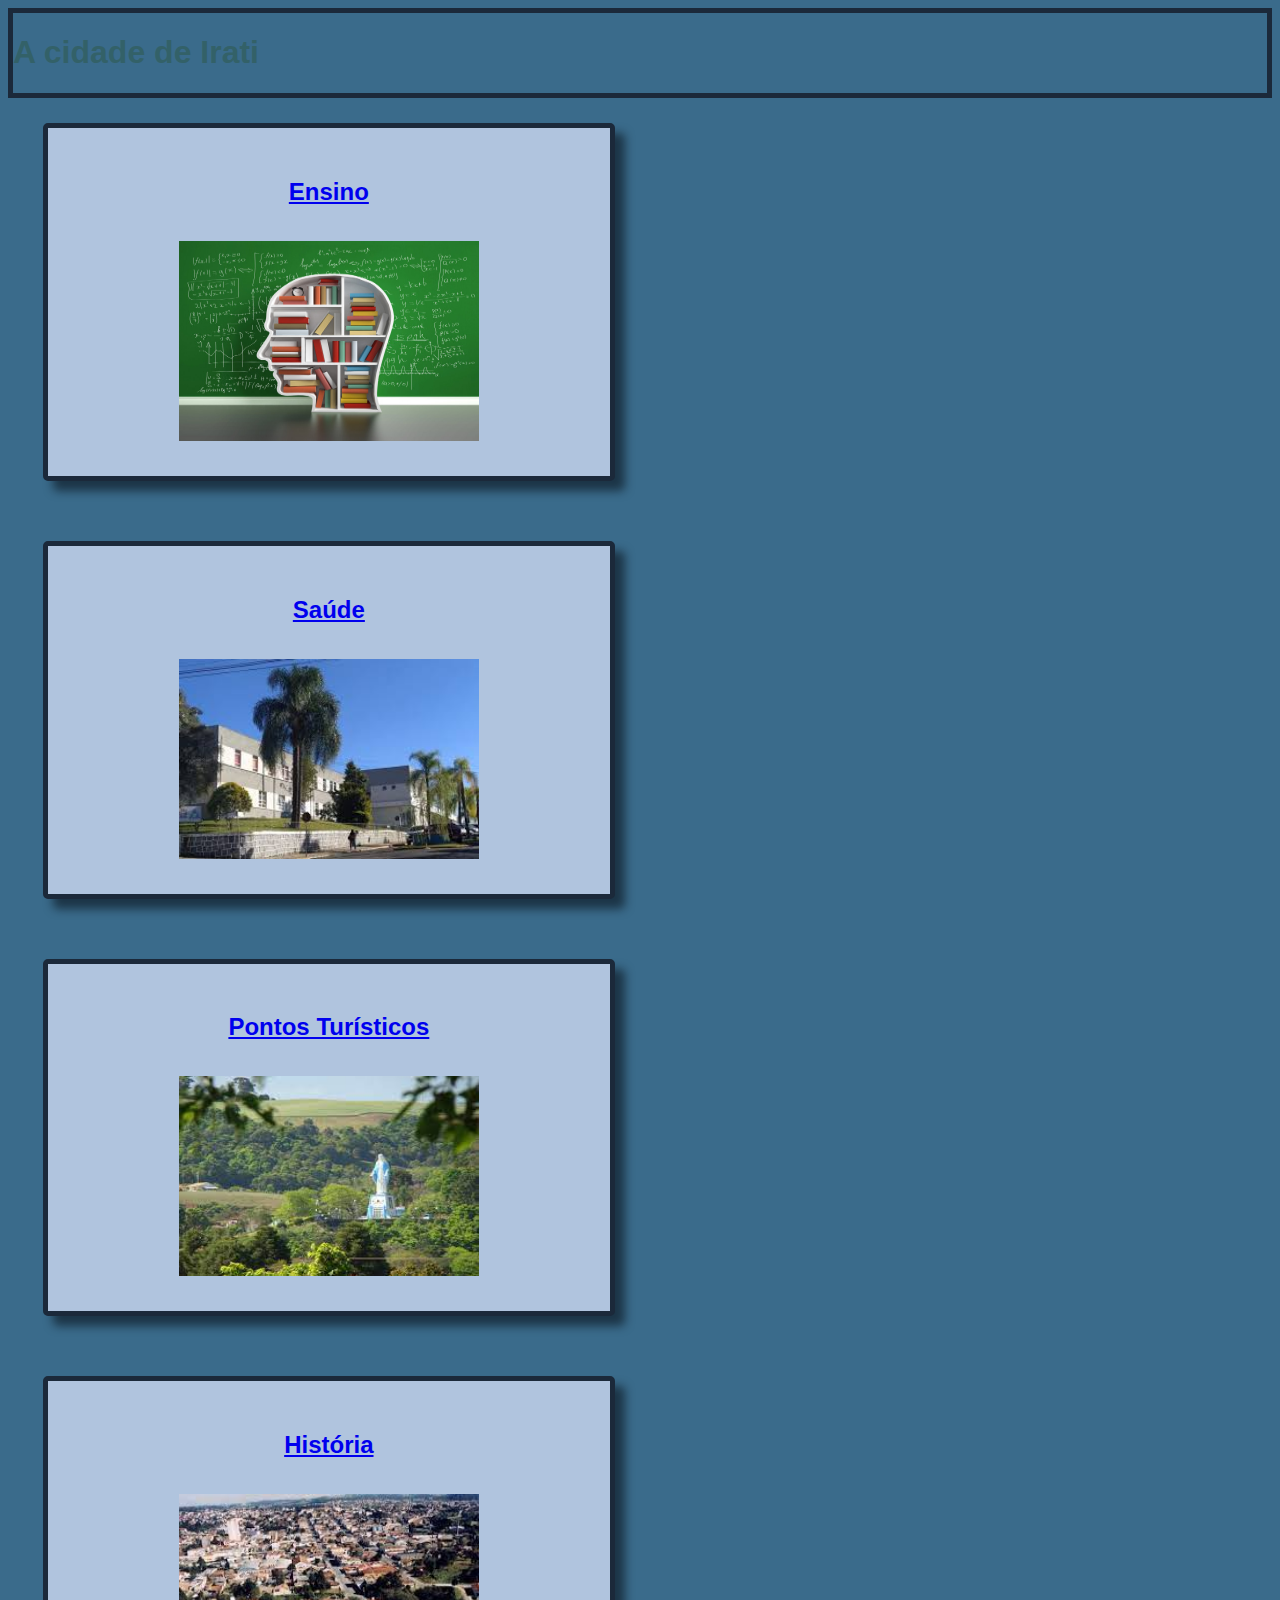
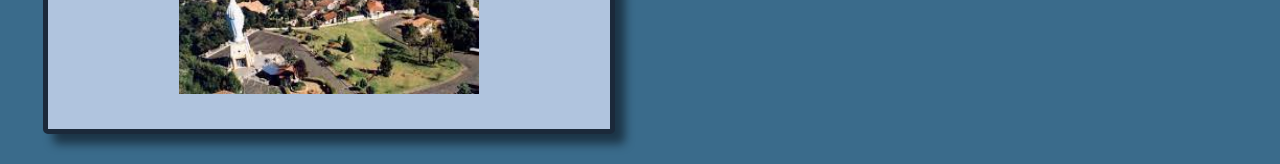
<file: index.html>
<!DOCTYPE html>
<html lang="en">
<head>
    <meta charset="UTF-8">
    <meta http-equiv="X-UA-Compatible" content="IE=edge">
    <meta name="viewport" content="width=device-width, initial-scale=1.0">
    <title>IRATI</title>
    <link rel="stylesheet" href="css/Irati_estlio.css">
</head>
<body>  
   <div class="principal">
       <h1>A cidade de Irati</h1>
    <div class="conteudo lateral">
      <h2><a href="ensino.html">Ensino</a></h2>
        <figure>
            <img src="img-Irati/educacao.jpg" width="300px" height="200px">
        </figure>
    </div>
    
    <div class="conteudo central">
      <h2><a href="saúde.html">Saúde</a></h2>
      <figure>
        <img src="img-Irati/saude.jpg" width="300px" height="200px">
    </figure>
    </div>
    
    <div class="conteudo lateral">
      <h2><a href="Pontos_Turisticos.html">Pontos Turísticos</a></h2>
      <figure>
        <img src="img-Irati/pontoturistico.jpg" width="300px" height="200px">
    </figure>
    </div>
    <div class="conteudo central">
        <h2><a href="historia.html">História</a></h2>
        <figure>
            <img src="img-Irati/historia.jpg" width="300px" height="200px">
        </figure>
      </div>
  </div>
  


</body>
</html>
</file>
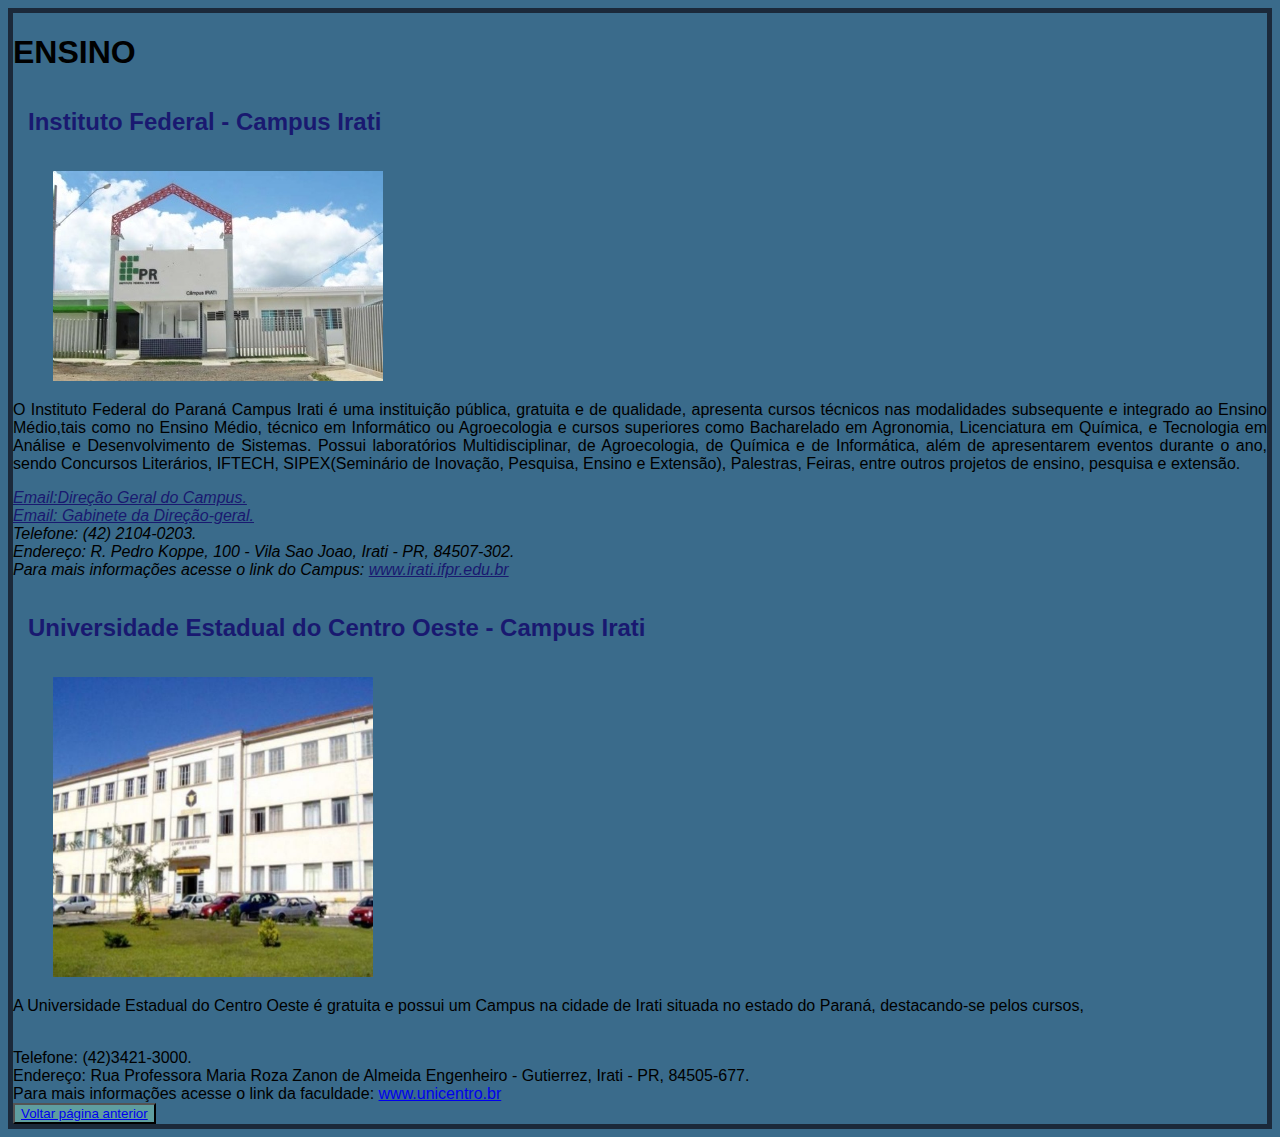
<file: ensino.html>
<!DOCTYPE html>
<html lang="en">
<head>
    <meta charset="UTF-8">
    <meta http-equiv="X-UA-Compatible" content="IE=edge">
    <meta name="viewport" content="width=device-width, initial-scale=1.0">
    <title>ENSINO</title>
    
    <link rel="stylesheet" href="css/Irati_estlio.css">
</head>
<body>
        <h1>ENSINO</h1>

        <h2><a name="IFPR">Instituto Federal - Campus Irati</h2>
            <figure>
                <img src="img-Irati/ifpr.jpg">
            </figure>
        <p>O Instituto Federal do Paraná Campus Irati é uma instituição pública, gratuita e de qualidade, apresenta cursos técnicos nas modalidades subsequente e integrado ao Ensino Médio,tais como no Ensino Médio, técnico em Informático ou Agroecologia e cursos superiores como Bacharelado em Agronomia, Licenciatura em Química, e Tecnologia em Análise e Desenvolvimento de Sistemas. Possui laboratórios Multidisciplinar, de Agroecologia, de Química e de Informática, além de apresentarem eventos durante o ano, sendo Concursos Literários, IFTECH, SIPEX(Seminário de Inovação, Pesquisa, Ensino e Extensão), Palestras, Feiras, entre outros projetos de ensino, pesquisa e extensão.</p>
        <address>
            <a href="mailto:direcaogeral.irati@ifpr.edu.br">Email:Direção Geral do Campus.</a>
            <br><a href="mailto:gabinetedg.irati@ifpr.edu.br">Email: Gabinete da Direção-geral.</a>
            <br>Telefone: (42) 2104-0203.
            <br>Endereço: R. Pedro Koppe, 100 - Vila Sao Joao, Irati - PR, 84507-302.
            <br>Para mais informações acesse o link do Campus: <a href="https://irati.ifpr.edu.br/" target="blank">www.irati.ifpr.edu.br</a>
        </address>

        <h2><a name="UNICENTRO">Universidade Estadual do Centro Oeste - Campus Irati</h2> 
            <figure>
                <img src="img-Irati/Unicentro.jpg" height="300" width="320">
            </figure>
        <p>A Universidade Estadual do Centro Oeste é gratuita e possui um Campus na cidade de Irati situada no estado do Paraná, destacando-se pelos cursos, </p>
        
        <adress>
            <br>Telefone: (42)3421-3000.
            <br>Endereço: Rua Professora Maria Roza Zanon de Almeida Engenheiro - Gutierrez, Irati - PR, 84505-677. 
            <br>Para mais informações acesse o link da faculdade: 
            <a href="https://www3.unicentro.br/irati/" target="black">www.unicentro.br</a>
        </adress>


        <br><button><a href="index.html">Voltar página anterior</a></button>
</body>
</html>
</file>
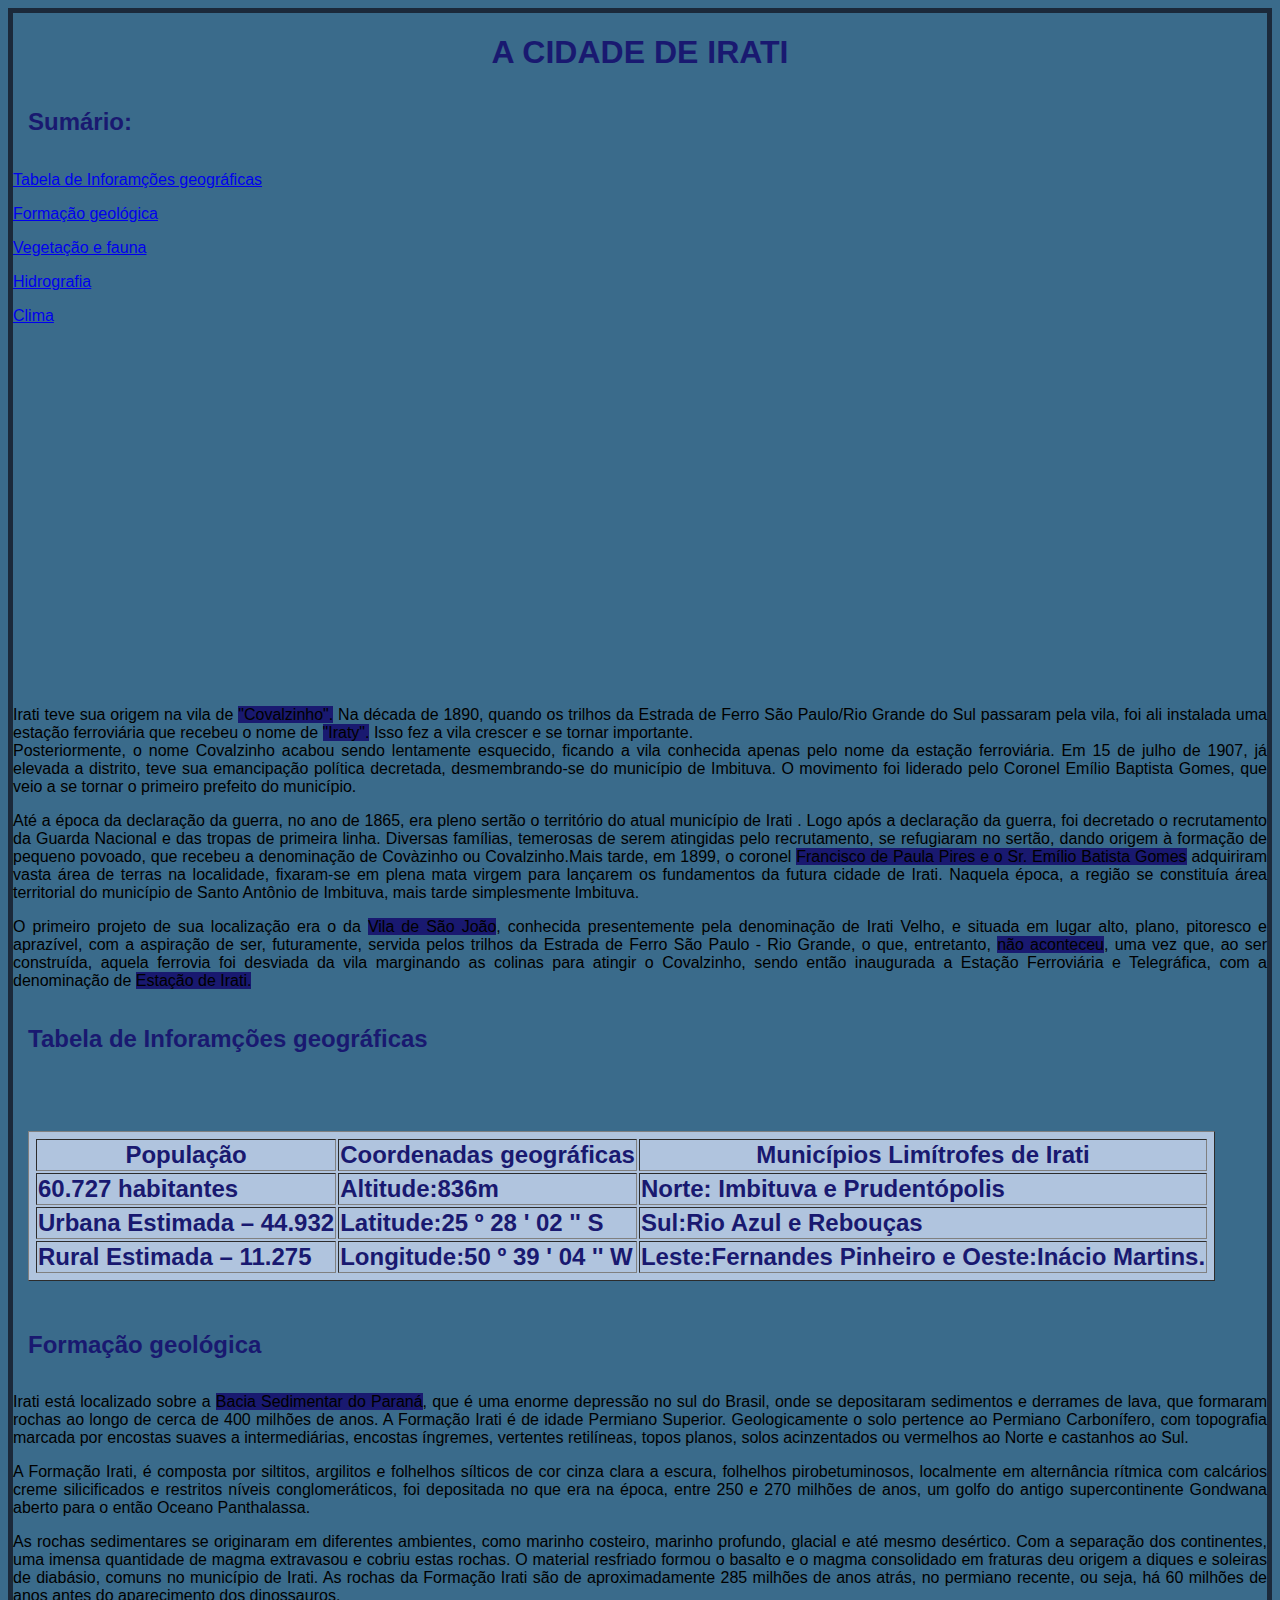
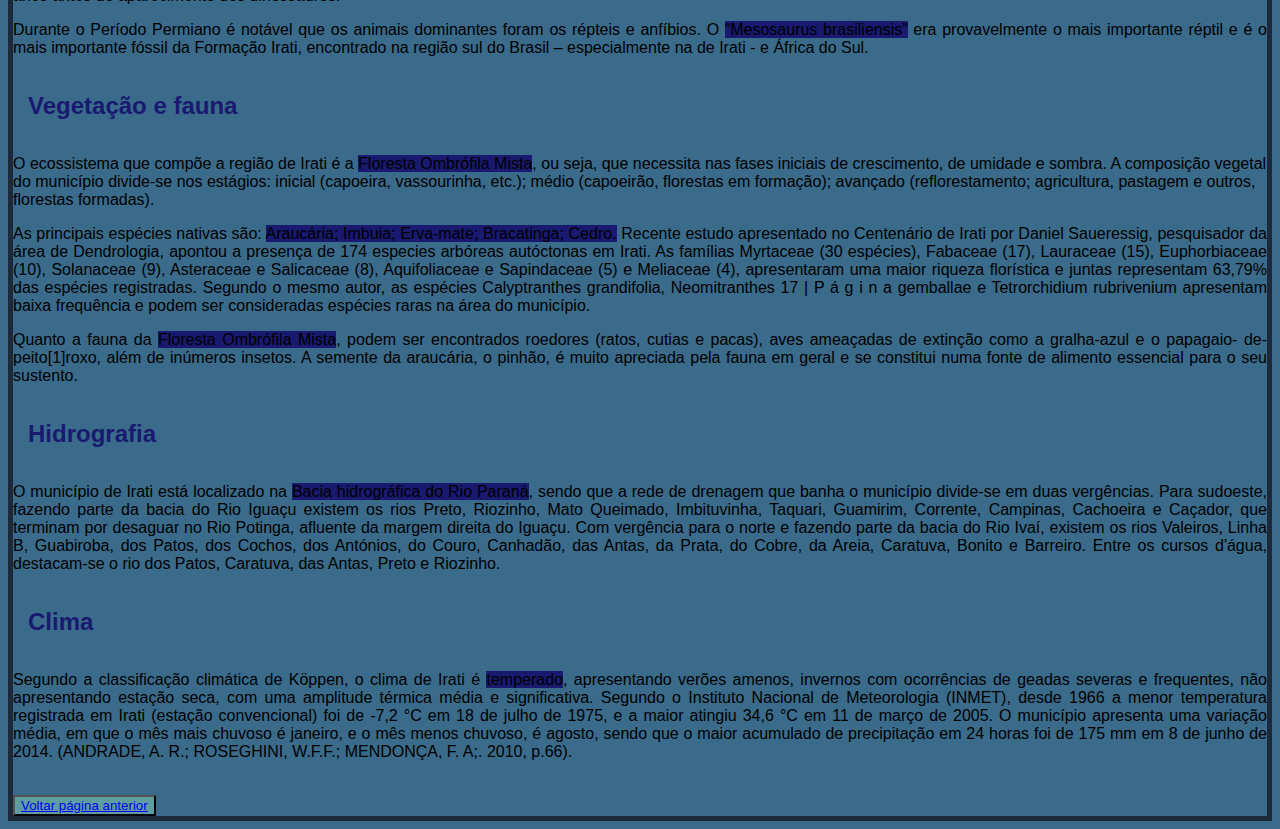
<file: historia.html>
<!DOCTYPE html>
<html lang="en">
<head>
    <meta charset="UTF-8">
    <meta http-equiv="X-UA-Compatible" content="IE=edge">
    <meta name="viewport" content="width=device-width, initial-scale=1.0">
    <title>História</title>

    <link rel="stylesheet" href="css/Irati_estlio.css">
   
</head>
<body>
    <h1 id="principal">A CIDADE DE IRATI</h1>
        <h2>Sumário:</h2>
        <p><a href=#TABELA>Tabela de Inforamções geográficas</a> </p>
        <p><a href=#FG>Formação geológica</a></p>
        <p><a href=#VF>Vegetação e fauna</a></p>
        <p><a href=#H>Hidrografia</a></p>
        <p><a href=#C>Clima</a></p>
        
    
        <iframe width="560" height="315" src="https://www.youtube.com/embed/VcegkE6JoJs" title="YouTube video player" frameborder="0" allow="accelerometer; autoplay; clipboard-write; encrypted-media; gyroscope; picture-in-picture" allowfullscreen></iframe>
        <p>Irati teve sua origem na vila de <span>"Covalzinho".</span> Na década de 1890, quando os trilhos da Estrada de Ferro São Paulo/Rio Grande do Sul passaram pela vila, foi ali instalada uma estação ferroviária que recebeu o nome de <span>"Iraty".</span> Isso fez a vila crescer e se tornar importante. <br>Posteriormente, o nome Covalzinho acabou sendo lentamente esquecido, ficando a vila conhecida apenas pelo nome da estação ferroviária. Em 15 de julho de 1907, já elevada a distrito, teve sua emancipação política decretada, desmembrando-se do município de Imbituva. O movimento foi liderado pelo Coronel Emílio Baptista Gomes, que veio a se tornar o primeiro prefeito do município.</p>
        <p>Até a época da declaração da guerra, no ano de 1865, era pleno sertão o território do atual município de Irati . Logo após a declaração da guerra, foi decretado o recrutamento da Guarda Nacional e das tropas de primeira linha. Diversas famílias, temerosas de serem atingidas pelo recrutamento, se refugiaram no sertão, dando origem à formação de pequeno povoado, que recebeu a denominação de Covàzinho ou Covalzinho.Mais tarde, em 1899, o coronel <span>Francisco de Paula Pires e o Sr. Emílio Batista Gomes</span> adquiriram vasta área de terras na localidade, fixaram-se em plena mata virgem para lançarem os fundamentos da futura cidade de Irati. Naquela época, a região se constituía área territorial do município de Santo Antônio de Imbituva, mais tarde simplesmente lmbituva.</p>
        <p>O primeiro projeto de sua localização era o da <span>Vila de São João</span>, conhecida presentemente pela denominação de Irati Velho, e situada em lugar alto, plano, pitoresco e aprazível, com a aspiração de ser, futuramente, servida pelos trilhos da Estrada de Ferro São Paulo - Rio Grande, o que, entretanto, <span>não aconteceu</span>, uma vez que, ao ser construída, aquela ferrovia foi desviada da vila marginando as colinas para atingir o Covalzinho, sendo então inaugurada a Estação Ferroviária e Telegráfica, com a denominação de <span>Estação de Irati.</span></p>

        <h2><a name="TABELA"></a>Tabela de Inforamções geográficas<h2>
        <table border="1">
                <tr>
                    <th>População</th>
                    <th>Coordenadas geográficas</th>
                    <th>Municípios Limítrofes de Irati</th>
                </tr>
                <tr>
                    <td>60.727 habitantes</td>
                    <td>Altitude:836m</td>
                    <td>Norte: Imbituva e Prudentópolis</td>
                </tr>
                <tr>
                    <td>Urbana Estimada – 44.932</td>
                    <td>Latitude:25 º 28 ' 02 '' S</td>
                    <td>Sul:Rio Azul e Rebouças</td>
                </tr>
                <tr>
                        <td>Rural Estimada – 11.275</td>
                        <td>Longitude:50 º 39 ' 04 '' W</td>
                        <td>Leste:Fernandes Pinheiro e Oeste:Inácio Martins.</td>
                    </tr>
            </table>

            <h2><a name="FG"></a>Formação geológica</h2>
            <p>Irati está localizado sobre a <span>Bacia Sedimentar do Paraná</span>, que é uma enorme depressão no sul do Brasil, onde se depositaram sedimentos e derrames de lava, que formaram rochas ao longo de cerca de 400 milhões de anos. A Formação Irati é de idade Permiano Superior. Geologicamente o solo pertence ao Permiano Carbonífero, com topografia marcada por encostas suaves a intermediárias, encostas íngremes, vertentes retilíneas, topos planos, solos acinzentados ou vermelhos ao Norte e castanhos ao Sul.

            <p>A Formação Irati, é composta por siltitos, argilitos e folhelhos sílticos de cor cinza clara a escura, folhelhos pirobetuminosos, localmente em alternância rítmica com calcários creme silicificados e restritos níveis conglomeráticos, foi depositada no que era na época, entre 250 e 270 milhões de anos, um golfo do antigo supercontinente Gondwana aberto para o então Oceano Panthalassa.
                
            <p>As rochas sedimentares se originaram em diferentes ambientes, como marinho costeiro, marinho profundo, glacial e até mesmo desértico. Com a separação dos continentes, uma imensa quantidade de magma extravasou e cobriu estas rochas. O material resfriado formou o basalto e o magma consolidado em fraturas deu origem a diques e soleiras de diabásio, comuns no município de Irati. As rochas da Formação Irati são de aproximadamente 285 milhões de anos atrás, no permiano recente, ou seja, há 60 milhões de anos antes do aparecimento dos dinossauros.
                
            <p> Durante o Período Permiano é notável que os animais dominantes foram os répteis e anfíbios. O <span>“Mesosaurus brasiliensis”</span> era provavelmente o mais importante réptil e é o mais importante fóssil da Formação Irati, encontrado na região sul do Brasil – especialmente na de Irati - e África do Sul.</p>

            <h2><a name="VF"></a>Vegetação e fauna</h2>
            <p></p>O ecossistema que compõe a região de Irati é a <span>Floresta Ombrófila Mista</span>, ou seja, que necessita nas fases iniciais de crescimento, de umidade e sombra. A composição vegetal do município divide-se nos estágios: inicial (capoeira, vassourinha, etc.); médio (capoeirão, florestas em formação); avançado (reflorestamento; agricultura, pastagem e outros, florestas formadas).</p>

            <p>As principais espécies nativas são: <span>Araucária; Imbuia; Erva-mate; Bracatinga; Cedro.</span> Recente estudo apresentado no Centenário de Irati por Daniel Saueressig, pesquisador da área de Dendrologia, apontou a presença de 174 especies arbóreas autóctonas em Irati. As famílias Myrtaceae (30 espécies), Fabaceae (17), Lauraceae (15), Euphorbiaceae (10), Solanaceae (9), Asteraceae e Salicaceae (8), Aquifoliaceae e Sapindaceae (5) e Meliaceae (4), apresentaram uma maior riqueza florística e juntas representam 63,79% das espécies registradas. Segundo o mesmo autor, as espécies Calyptranthes grandifolia, Neomitranthes 17 | P á g i n a gemballae e Tetrorchidium rubrivenium apresentam baixa frequência e podem ser consideradas espécies raras na área do município.</p>
            
            <p>Quanto a fauna da <span>Floresta Ombrófila Mista</span>, podem ser encontrados roedores (ratos, cutias e pacas), aves ameaçadas de extinção como a gralha-azul e o papagaio- de-peito[1]roxo, além de inúmeros insetos. A semente da araucária, o pinhão, é muito apreciada pela fauna em geral e se constitui numa fonte de alimento essencial para o seu sustento.</p>

            <h2><a name="H"></a>Hidrografia</h2>
            <p>O município de Irati está localizado na <span>Bacia hidrográfica do Rio Paraná</span>, sendo que a rede de drenagem que banha o município divide-se em duas vergências. Para sudoeste, fazendo parte da bacia do Rio Iguaçu existem os rios Preto, Riozinho, Mato Queimado, Imbituvinha, Taquari, Guamirim, Corrente, Campinas, Cachoeira e Caçador, que terminam por desaguar no Rio Potinga, afluente da margem direita do Iguaçu. Com vergência para o norte e fazendo parte da bacia do Rio Ivaí, existem os rios Valeiros, Linha B, Guabiroba, dos Patos, dos Cochos, dos Antónios, do Couro, Canhadão, das Antas, da Prata, do Cobre, da Areia, Caratuva, Bonito e Barreiro. Entre os cursos d'água, destacam-se o rio dos Patos, Caratuva, das Antas, Preto e Riozinho.</p>

            <h2><a name="C"></a>Clima</h2>
            <p>Segundo a classificação climática de Köppen, o clima de Irati é <span>temperado</span>, apresentando verões amenos, invernos com ocorrências de geadas severas e frequentes, não apresentando estação seca, com uma amplitude térmica média e significativa. Segundo o Instituto Nacional de Meteorologia (INMET), desde 1966 a menor temperatura registrada em Irati (estação convencional) foi de -7,2 °C em 18 de julho de 1975, e a maior atingiu 34,6 °C em 11 de março de 2005. O município apresenta uma variação média, em que o mês mais chuvoso é janeiro, e o mês menos chuvoso, é agosto, sendo que o maior acumulado de precipitação em 24 horas foi de 175 mm em 8 de junho de 2014. (ANDRADE, A. R.; ROSEGHINI, W.F.F.; MENDONÇA, F. A;. 2010, p.66).</p>

    <br><button><a href="index.html">Voltar página anterior</a></button>
    
</body>
</html>
</file>
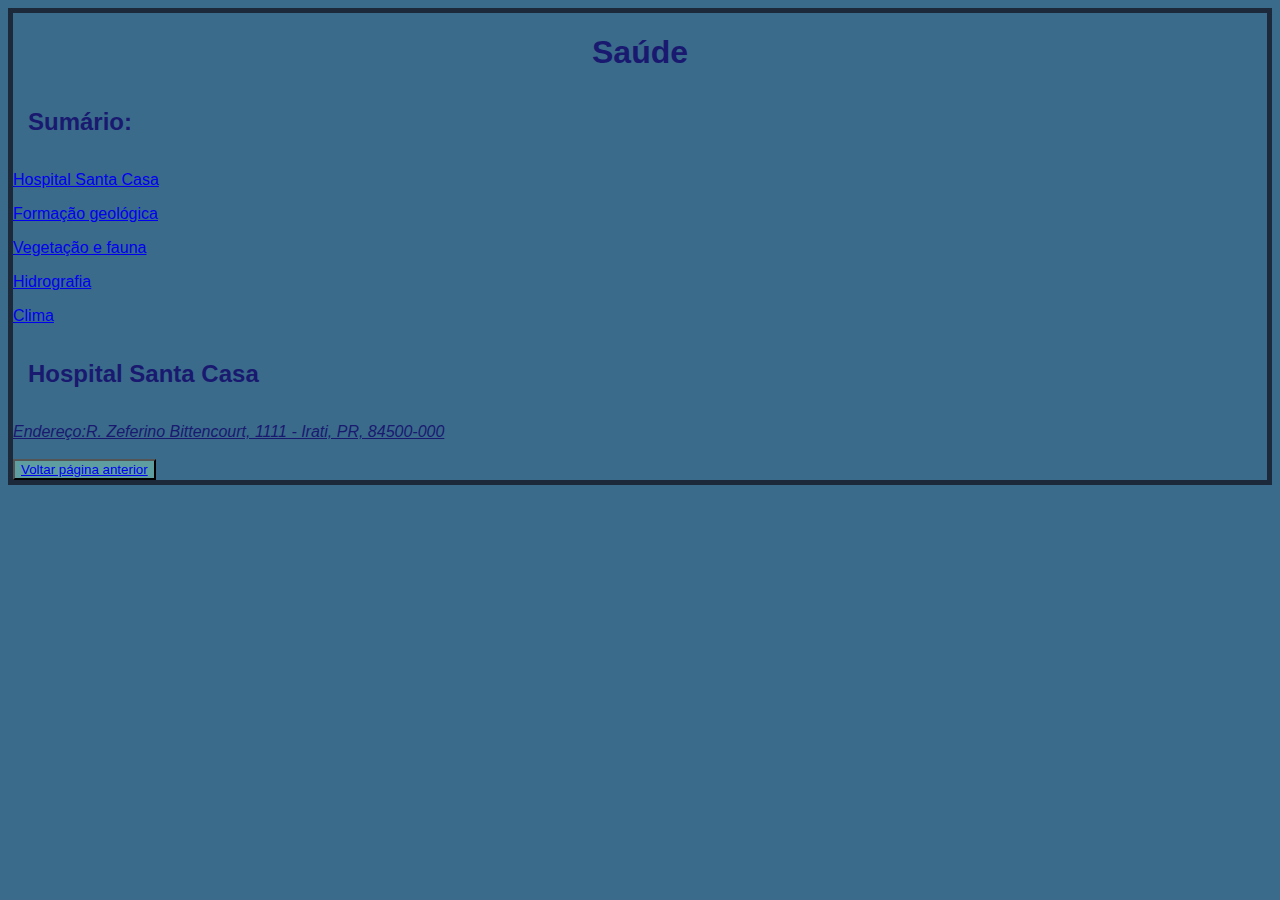
<file: saúde.html>
<!DOCTYPE html>
<html lang="en">
<head>
    <meta charset="UTF-8">
    <meta http-equiv="X-UA-Compatible" content="IE=edge">
    <meta name="viewport" content="width=device-width, initial-scale=1.0">
    <title>Saúde</title>
    <link rel="stylesheet" href="css/Irati_estlio.css">
</head>
<body>
    <h1 id="principal">Saúde</h1>
    <h2>Sumário:</h2>
        <p><a href=#SC>Hospital Santa Casa</a> </p>
        <p><a href=#FG>Formação geológica</a></p>
        <p><a href=#VF>Vegetação e fauna</a></p>
        <p><a href=#H>Hidrografia</a></p>
        <p><a href=#C>Clima</a></p>





        <h2><a name="SC"></a>Hospital Santa Casa</h2>

        <address>
            <a href="https://goo.gl/maps/9F3faJ1GLNqdHfsy8" target="black">Endereço:R. Zeferino Bittencourt, 1111 - Irati, PR, 84500-000</a>
        </address>





    <br><button><a href="index.html">Voltar página anterior</a></button>
    
</body>
</html>
</file>
<file: css/Irati_estlio.css>
body{
    font-family: Arial, Helvetica, sans-serif;
    background-color: rgb(58, 107, 139);
    border:5px solid rgb(27, 41, 58);
}
p{
    text-align: justify;
    
}

h1#principal{
    text-align: center;
    color: midnightblue;
    border:rgb(27, 41, 58);
}
h2{
    color:midnightblue;
    padding: 15px;
}

address a {
    color:midnightblue
}
div{
    font-family:Arial,Helvetica,sans-serif;
    color: rgb(51, 97, 104);
    background-color: rgb(58, 107, 139);
}
span{
    background-color:midnightblue;
}
.conteudo{
    float: left;
    margin:30px 30px 30px 30px;
    background-color: lightsteelblue;
    width: 42.4%; 
    text-align:center; 
    padding: 15px;
    border-radius: 5px;
    box-shadow: 10px 10px 10px #08101a98; 
    border:5px solid rgb(27, 41, 58);
}
iframe{
    padding: 15px;
}
button{
    background-color:cadetblue;
}
table{
    padding:5px;
    background-color: lightsteelblue;
    
}
</file>
